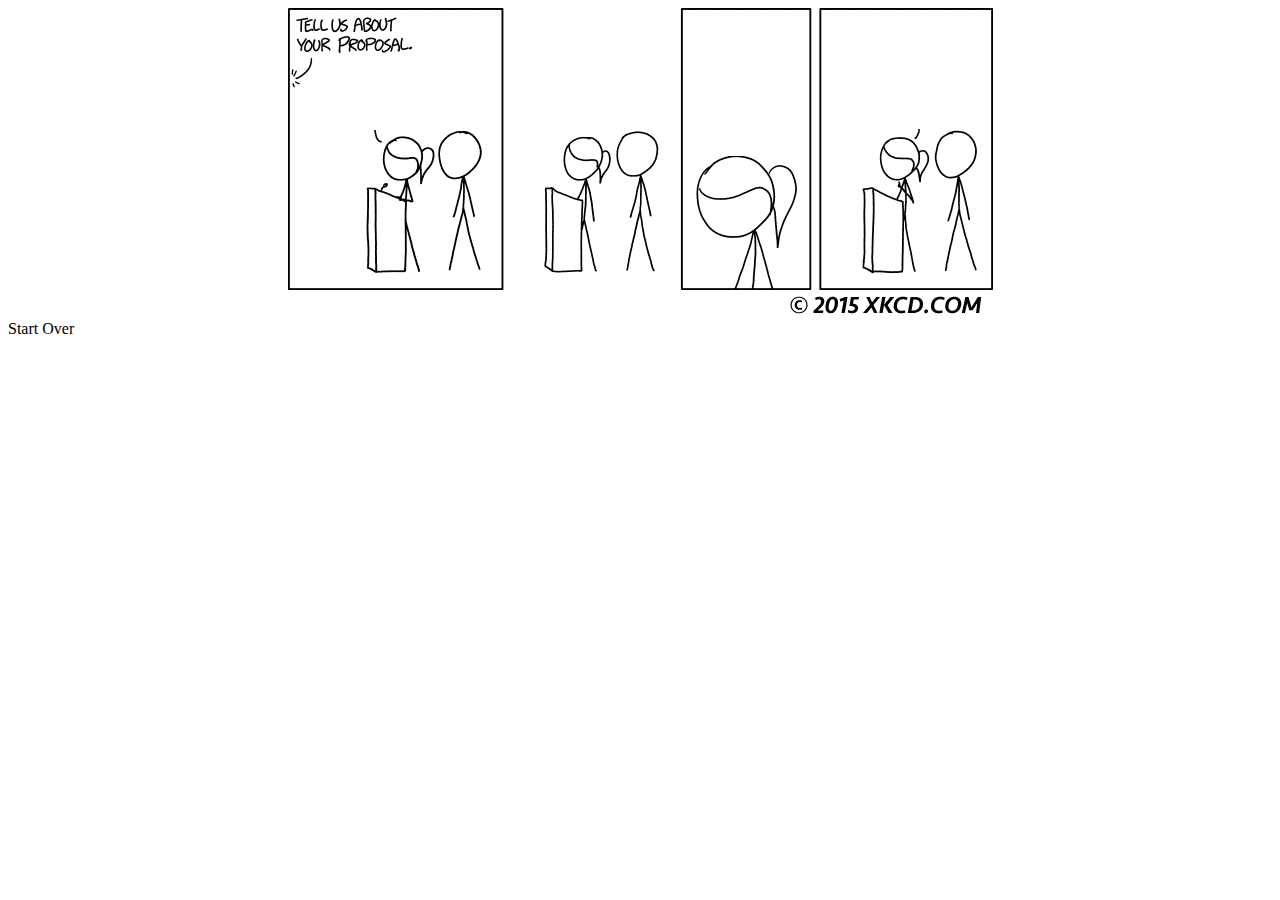
<file: comic/index.html>
<!doctype html>
<html lang="en-US">
  <head>
    <title></title>
    <meta charset="UTF-8" />
    <link rel="stylesheet" href="comic.css" />
    <script src="https://ajax.googleapis.com/ajax/libs/jquery/1.11.2/jquery.min.js"></script>
    <script src="comic.js"></script>
  </head>
  <body>
    <div id="comic">
      <div id="panel_1">
        <div id="blind_1"></div>
        <div id="blind_2"></div>
      </div>

      <div id="panel_2">
        <div id="blind_3"></div>
        <div id="blind_4"></div>
      </div>

      <div id="panel_3">
        <div id="blind_5"></div>
        <div id="blind_6"></div>
      </div>

      <div id="panel_4">
        <div id="blind_7"></div>
        <div id="blind_8"></div>
        <div id="blind_9"></div>
      </div>
    </div>
    <a>Start Over</a>
  </body>
</html>
</file>
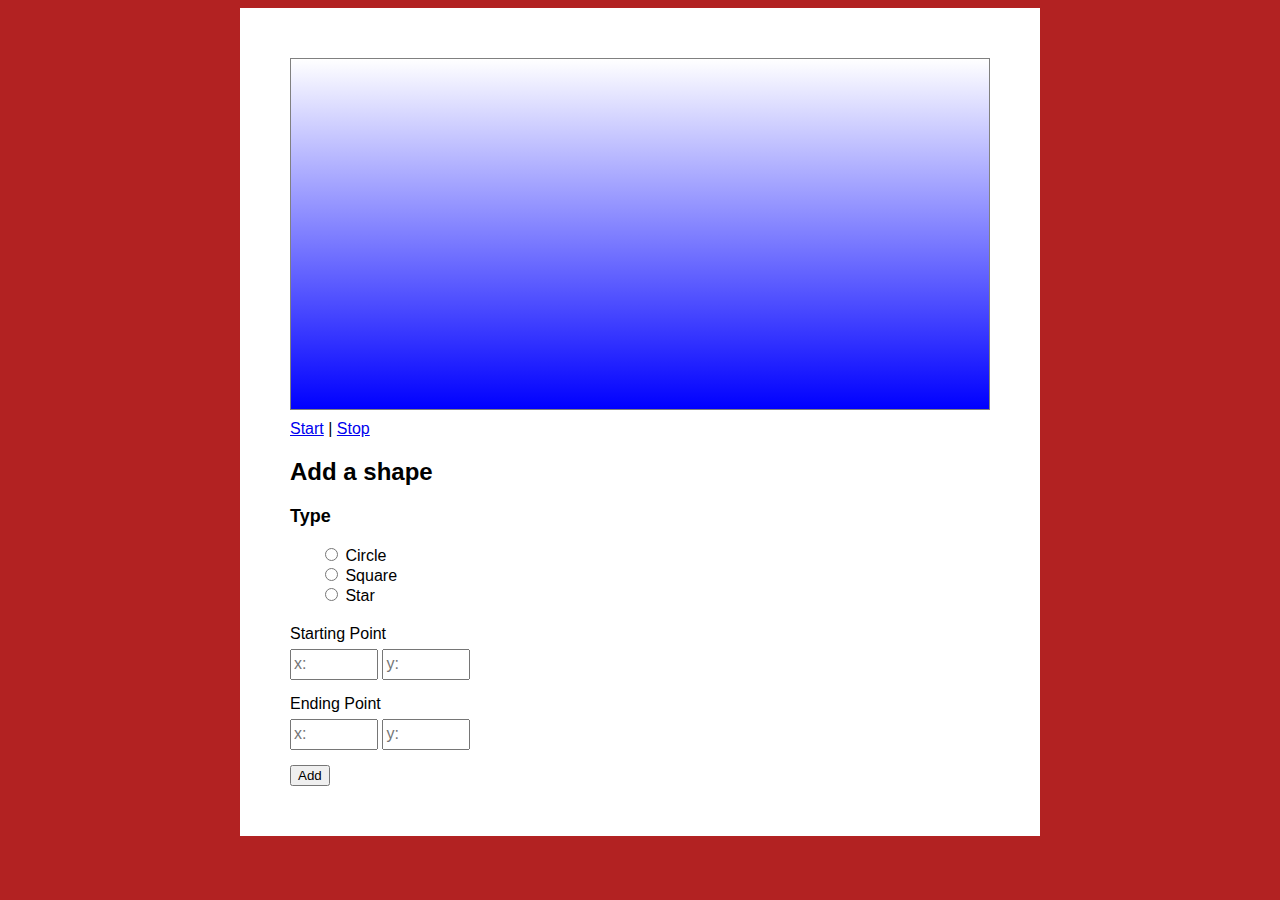
<file: animation/animation.html>
<!doctype html>
<html lang="en-US">
  <head>
    <title></title>
    <meta charset="UTF-8" />
    <link href="animation.css" rel="stylesheet">
    <script src="https://ajax.googleapis.com/ajax/libs/jquery/1.12.3/jquery.min.js"></script>
    <script src="animation.js"></script>
  </head>
  <body>
    <main>
      <div id="container">
      </div>
      <a href="#" id="start">Start</a> | <a href="#" id="stop">Stop</a>
      <div>
        <h2>Add a shape</h2>
        <h3>Type</h3>
        <form action="#">
          <div class="form-group">
          <label>
            <input type="radio" name="shape" value="circle">
            Circle
          </label>
          <label>
            <input type="radio" name="shape" value="square">
            Square
          </label>
          <label>
            <input type="radio" name="shape" value="star">
            Star
          </label>
        </div>
        <div class="form-group coord">
          <label>Starting Point</label>
          <input type="number" name="start_x" placeholder="x:">
          <input type="number" name="start_y" placeholder="y:">
        <div class="form-group coord">
        </div>  
          <label>Ending Point</label>
          <input type="number" name="end_x" placeholder="x:">
          <input type="number" name="end_y" placeholder="y:">
        </div>
        <input type="submit" value="Add">
      </div>
    </main>
  </body>
</html>
</file>
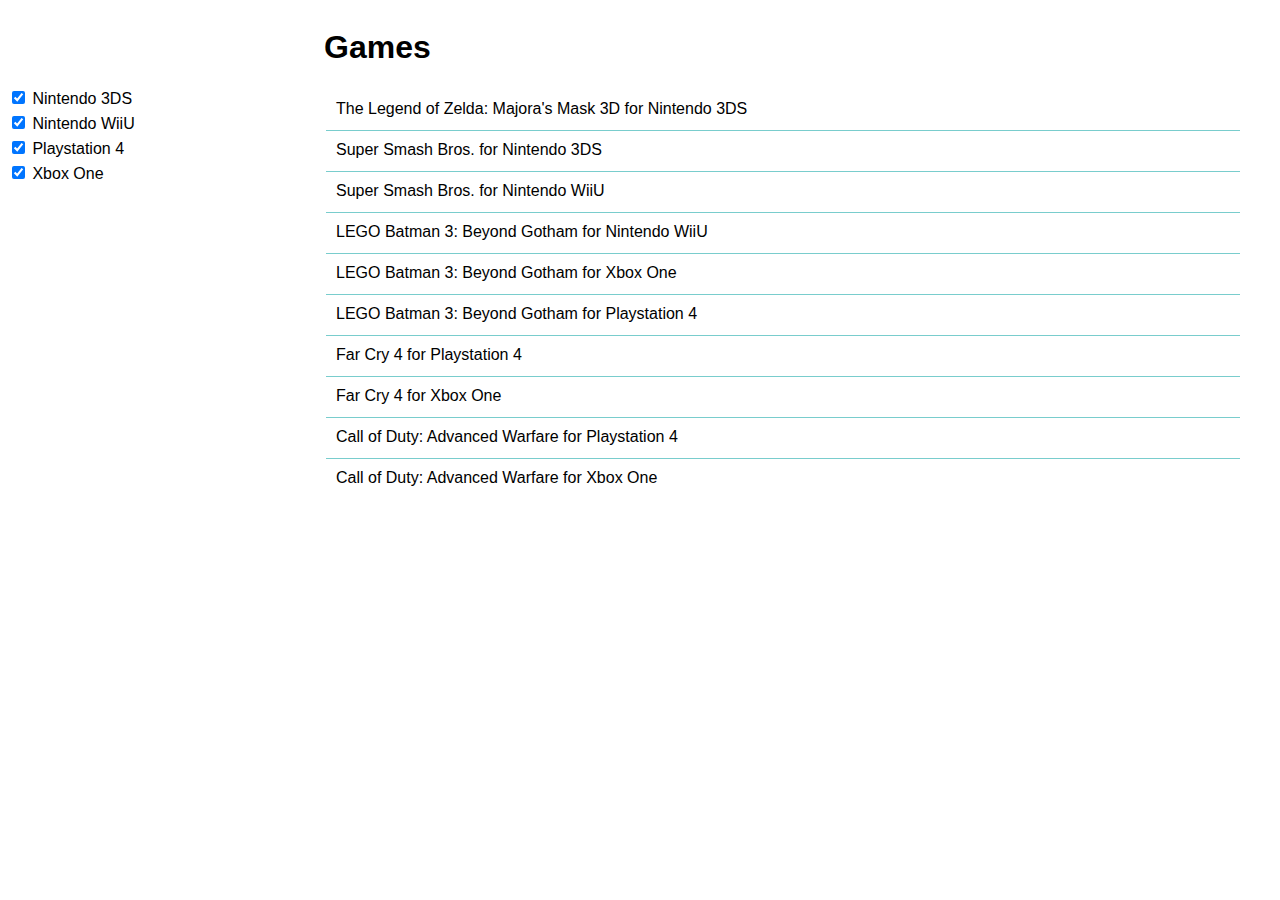
<file: search_filter/search_filter.html>
<!doctype html>
<html lang="en-US">
  <head>
    <title></title>
    <meta charset="UTF-8" />
    <link href="search_filter.css" rel="stylesheet">
    <script src="https://ajax.googleapis.com/ajax/libs/jquery/1.12.3/jquery.min.js"></script>
    <script src="search_filter.js"></script>
  </head>
  <body>
    <aside>
      <form>
        <label>
          <input type="checkbox" value="Nintendo 3DS" checked="true"> Nintendo 3DS
        </label>
        <label>
          <input type="checkbox" value="Nintendo WiiU" checked="true"> Nintendo WiiU
        </label>
        <label>
          <input type="checkbox" value="PlayStation 4" checked="true"> Playstation 4
        </label>
        <label>
          <input type="checkbox" value="Xbox One" checked="true"> Xbox One
        </label>
      </form>
    </aside>
    <main>
      <h1>Games</h1>
      <table>
        <tr>
          <td data-id="1">The Legend of Zelda: Majora's Mask 3D for Nintendo 3DS</td>
        </tr>
        <tr>
          <td data-id="2">Super Smash Bros. for Nintendo 3DS</td>
        </tr>
        <tr>
          <td data-id="3">Super Smash Bros. for Nintendo WiiU</td>
        </tr>
        <tr>
          <td data-id="4">LEGO Batman 3: Beyond Gotham for Nintendo WiiU</td>
        </tr>
        <tr>
          <td data-id="5">LEGO Batman 3: Beyond Gotham for Xbox One</td>
        </tr>
        <tr>
          <td data-id="6">LEGO Batman 3: Beyond Gotham for Playstation 4</td>
        </tr>
        <tr>
          <td data-id="7">Far Cry 4 for Playstation 4</td>
        </tr>
        <tr>
          <td data-id="8">Far Cry 4 for Xbox One</td>
        </tr>
        <tr>
          <td data-id="9">Call of Duty: Advanced Warfare for Playstation 4</td>
        </tr>
        <tr>
          <td data-id="10">Call of Duty: Advanced Warfare for Xbox One</td>
        </tr>
    </main>
  </body>
</html>
</file>
<file: comic/comic.css>
#comic {
  position: relative;
  overflow: hidden;
  width: 705px;
  height: 312px;
  margin: 0 auto;
  background: transparent url("xkcd.gif") 0 0 no-repeat;
}

[id^="panel"] {
  float: left;
  width: 215px;
  height: 282px;
}

#panel_2 { width: 179px; }

#panel_3 {
  width: 130px;
  margin-right: 8px;
}

#panel_4 { width: 173px; }

[id^="blind"] {
  position: absolute;
  background: #ffffff;
}

#blind_1 {
  left: 3px;
  top: 6px;
  width: 123px;
  height: 76px;
}

#blind_2 {
  left: 33px;
  top: 57px;
  width: 178px;
  height: 65px;
}

#blind_3 {
  left: 224px;
  top: 7px;
  width: 139px;
  height: 94px;
}

#blind_4 {
  left: 290px;
  top: 77px;
  width: 96px;
  height: 46px;
}

#blind_5 {
  left: 402px;
  top: 8px;
  width: 102px;
  height: 137px;
}

#blind_6 {
  left: 441px;
  top: 67px;
  width: 76px;
  height: 81px;
}

#blind_7 {
  left: 535px;
  top: 6px;
  width: 139px;
  height: 79px;
}

#blind_8 {
  left: 609px;
  top: 51px;
  width: 49px;
  height: 30px;
}

#blind_9 {
  left: 561px;
  top: 79px;
  width: 137px;
  height: 42px;
}
</file>
<file: animation/animation.css>
body {
  font-family: Arial;
  background-color: #B22222;
}

main {
  width: 700px;
  padding: 50px;
  margin: 0 auto;
  background-color: #fff;
}

#container {
  background: linear-gradient(white, blue);
  height: 350px;
  border: 1px solid gray;
  margin-bottom: 10px;
  position: relative;
}

h2 {
  font-size: 24px;
}

h3 {
  font-size: 18px;
}

label {
  display: block;
}

.form-group {
  margin-bottom: 15px;
}

input[type="number"] {
  width: 80px;
  height: 25px;
  font-size: 16px;
}

.form-group:first-child {
  margin-left: 30px;
  margin-bottom: 20px;
}

.coord label {
  padding-bottom: 6px;
}

.circle,
.square,
.star {
  height: 30px;
  width: 30px;
  position: absolute;
}

.circle,
.square {
  background-color: #ffd700;
}

.circle {
  border-radius: 15px;
}

.star {
  background-image: url("images/star.png");
  background-size: 30px;
}
</file>
<file: search_filter/search_filter.css>
aside {
  float: left;
  width: 25%;
  padding-top: 75px;
}

main {
  float: left;
  width: 75%;
  padding: 0 30px 0 0;
  box-sizing: border-box;
}

label {
  display: block;
  padding-top: 5px;
}

td {
  width: 100%;
  padding: 10px;
}

tr + tr td {
  border-top: 1px solid #79CDCD;
}

td:hover {
  background-color: #FFD700;
  color: #B22222;
}

table {
  width: 100%;
}

body {
  font-family: Arial;
}
</file>
